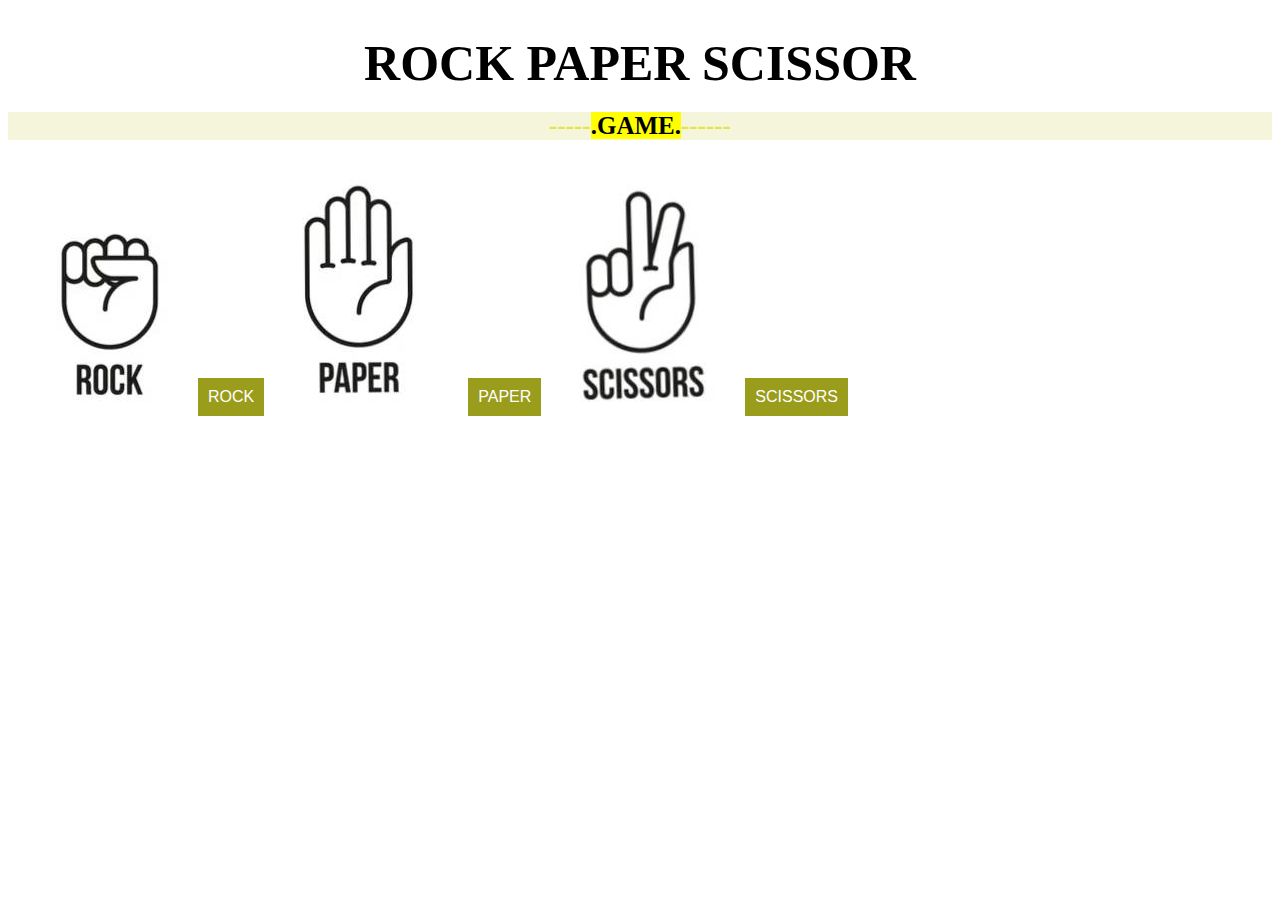
<file: index.html>
<!DOCTYPE html>
<html>
<head>
    <title>ROCK PAPER SCISSOR</title>
    <link rel="stylesheet" href="style.css">
</head>
<body>

    <div class="container"></div>
<h1>ROCK PAPER SCISSOR</h1>
<h2>-----<mark>.GAME.</mark>------</h2>
    
<div class="result"></div>
<div class="choices">
<img src="img/rock.jpg" alt="ROCK">
<button class="ROCK">ROCK</button>
<img src="img/paper.jpg" alt="PAPER">
<button class="PAPER">PAPER</button>
<img src="img/scissors.jpg" alt="SCISSOR">
<button class="SCISSORS">SCISSORS</button>

      </div>
</div>

    <script src="script.js"></script>
</body>
</html>
</file>
<file: style.css>
.body 
{ 
    background-color: aquamarine;
}
.container {
    text-align: center;
    margin-top: 30px;
    background-color: blue;
}
h1 {
    font-size: 50px;
    margin-bottom: 20px;
    color: black;
    font-weight: 500px;
    text-align: center;
  }
  h2 {
    font-size: 25px;
    margin-bottom: 20px;
    color: rgb(230, 227, 73);
    font-weight: 350px;
    text-align: center;
    background-size: contain;
    background-color: beige;
  }
.choices{
    margin-top: 30px;
}

.result {
    font-size: 15px;
    margin-top: 20px;
    align-items: center;
    text-align: center;
    color: red;
    font-weight: bolder;
  }

button {
    font-size: 16px;
    padding: 10px;
    margin: 0 10px;
    background-color: #9a9c1c;
    color: #fff;
    border: none;
    cursor: pointer;
    transition: background-color 0.3s ease;
  }
.img{
    display: flex;
    align-items: center;
}

button:hover {
    background-color: #0069d9;
  }
</file>
